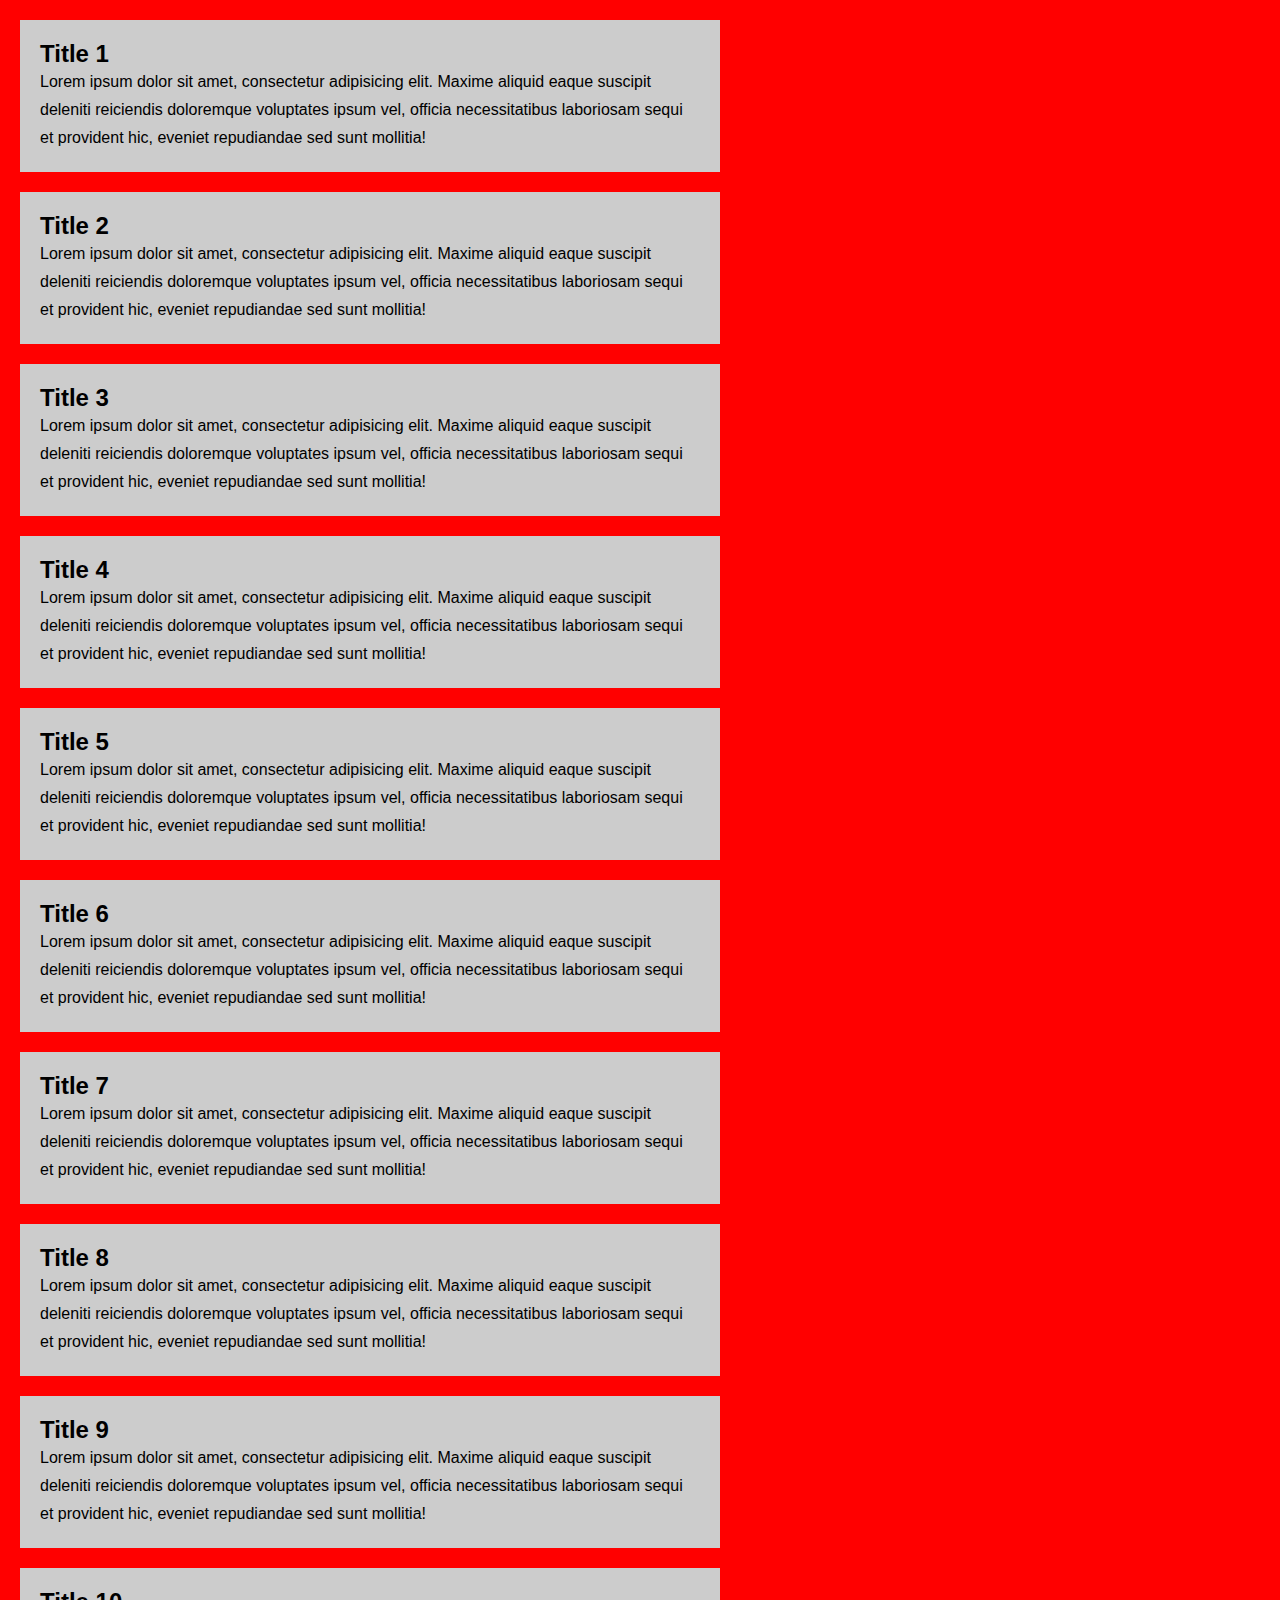
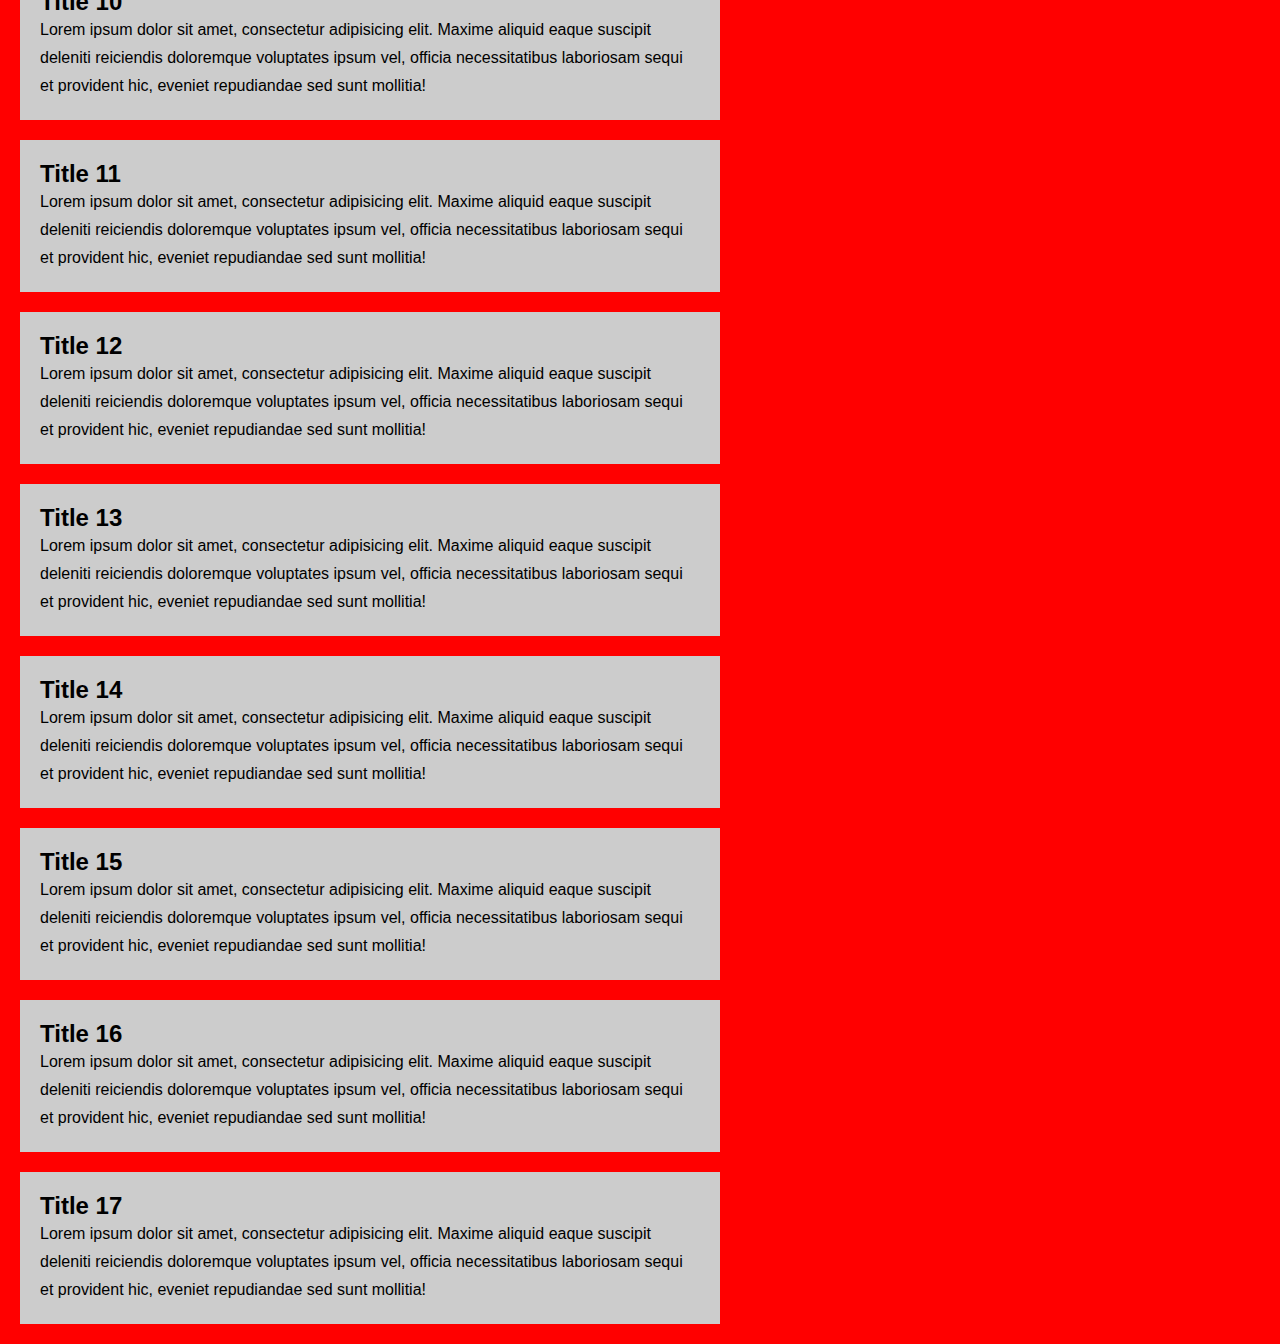
<file: Custom_Scrollbars/index.html>
<!DOCTYPE html>
<html lang="en">
<head>
  <meta charset="UTF-8">
  <meta name="viewport" content="width=device-width, initial-scale=1.0">
  <title>Custom ScrollBar</title>
  <link rel="stylesheet" href="style.css">
</head>
<body>
      <section>
        <div class="card">
          <h2 class="card-title">Title 1</h2>
          <p>Lorem ipsum dolor sit amet, consectetur adipisicing elit. Maxime aliquid eaque suscipit deleniti reiciendis doloremque voluptates ipsum vel, officia necessitatibus laboriosam sequi et provident hic, eveniet repudiandae sed sunt mollitia!</p>
        </div>
        <div class="card">
          <h2 class="card-title">Title 2</h2>
          <p>Lorem ipsum dolor sit amet, consectetur adipisicing elit. Maxime aliquid eaque suscipit deleniti reiciendis doloremque voluptates ipsum vel, officia necessitatibus laboriosam sequi et provident hic, eveniet repudiandae sed sunt mollitia!</p>
        </div>
        <div class="card">
          <h2 class="card-title">Title 3</h2>
          <p>Lorem ipsum dolor sit amet, consectetur adipisicing elit. Maxime aliquid eaque suscipit deleniti reiciendis doloremque voluptates ipsum vel, officia necessitatibus laboriosam sequi et provident hic, eveniet repudiandae sed sunt mollitia!</p>
        </div>
        <div class="card">
          <h2 class="card-title">Title 4</h2>
          <p>Lorem ipsum dolor sit amet, consectetur adipisicing elit. Maxime aliquid eaque suscipit deleniti reiciendis doloremque voluptates ipsum vel, officia necessitatibus laboriosam sequi et provident hic, eveniet repudiandae sed sunt mollitia!</p>
        </div>
        <div class="card">
          <h2 class="card-title">Title 5</h2>
          <p>Lorem ipsum dolor sit amet, consectetur adipisicing elit. Maxime aliquid eaque suscipit deleniti reiciendis doloremque voluptates ipsum vel, officia necessitatibus laboriosam sequi et provident hic, eveniet repudiandae sed sunt mollitia!</p>
        </div>
        <div class="card">
          <h2 class="card-title">Title 6</h2>
          <p>Lorem ipsum dolor sit amet, consectetur adipisicing elit. Maxime aliquid eaque suscipit deleniti reiciendis doloremque voluptates ipsum vel, officia necessitatibus laboriosam sequi et provident hic, eveniet repudiandae sed sunt mollitia!</p>
        </div>
        <div class="card">
          <h2 class="card-title">Title 7</h2>
          <p>Lorem ipsum dolor sit amet, consectetur adipisicing elit. Maxime aliquid eaque suscipit deleniti reiciendis doloremque voluptates ipsum vel, officia necessitatibus laboriosam sequi et provident hic, eveniet repudiandae sed sunt mollitia!</p>
        </div>
        <div class="card">
          <h2 class="card-title">Title 8</h2>
          <p>Lorem ipsum dolor sit amet, consectetur adipisicing elit. Maxime aliquid eaque suscipit deleniti reiciendis doloremque voluptates ipsum vel, officia necessitatibus laboriosam sequi et provident hic, eveniet repudiandae sed sunt mollitia!</p>
        </div>
        <div class="card">
          <h2 class="card-title">Title 9</h2>
          <p>Lorem ipsum dolor sit amet, consectetur adipisicing elit. Maxime aliquid eaque suscipit deleniti reiciendis doloremque voluptates ipsum vel, officia necessitatibus laboriosam sequi et provident hic, eveniet repudiandae sed sunt mollitia!</p>
        </div>
        <div class="card">
          <h2 class="card-title">Title 10</h2>
          <p>Lorem ipsum dolor sit amet, consectetur adipisicing elit. Maxime aliquid eaque suscipit deleniti reiciendis doloremque voluptates ipsum vel, officia necessitatibus laboriosam sequi et provident hic, eveniet repudiandae sed sunt mollitia!</p>
        </div>
        <div class="card">
          <h2 class="card-title">Title 11</h2>
          <p>Lorem ipsum dolor sit amet, consectetur adipisicing elit. Maxime aliquid eaque suscipit deleniti reiciendis doloremque voluptates ipsum vel, officia necessitatibus laboriosam sequi et provident hic, eveniet repudiandae sed sunt mollitia!</p>
        </div>
        <div class="card">
          <h2 class="card-title">Title 12</h2>
          <p>Lorem ipsum dolor sit amet, consectetur adipisicing elit. Maxime aliquid eaque suscipit deleniti reiciendis doloremque voluptates ipsum vel, officia necessitatibus laboriosam sequi et provident hic, eveniet repudiandae sed sunt mollitia!</p>
        </div>
        <div class="card">
          <h2 class="card-title">Title 13</h2>
          <p>Lorem ipsum dolor sit amet, consectetur adipisicing elit. Maxime aliquid eaque suscipit deleniti reiciendis doloremque voluptates ipsum vel, officia necessitatibus laboriosam sequi et provident hic, eveniet repudiandae sed sunt mollitia!</p>
        </div>
        <div class="card">
          <h2 class="card-title">Title 14</h2>
          <p>Lorem ipsum dolor sit amet, consectetur adipisicing elit. Maxime aliquid eaque suscipit deleniti reiciendis doloremque voluptates ipsum vel, officia necessitatibus laboriosam sequi et provident hic, eveniet repudiandae sed sunt mollitia!</p>
        </div>
        <div class="card">
          <h2 class="card-title">Title 15</h2>
          <p>Lorem ipsum dolor sit amet, consectetur adipisicing elit. Maxime aliquid eaque suscipit deleniti reiciendis doloremque voluptates ipsum vel, officia necessitatibus laboriosam sequi et provident hic, eveniet repudiandae sed sunt mollitia!</p>
        </div>
        <div class="card">
          <h2 class="card-title">Title 16</h2>
          <p>Lorem ipsum dolor sit amet, consectetur adipisicing elit. Maxime aliquid eaque suscipit deleniti reiciendis doloremque voluptates ipsum vel, officia necessitatibus laboriosam sequi et provident hic, eveniet repudiandae sed sunt mollitia!</p>
        </div>
        <div class="card">
          <h2 class="card-title">Title 17</h2>
          <p>Lorem ipsum dolor sit amet, consectetur adipisicing elit. Maxime aliquid eaque suscipit deleniti reiciendis doloremque voluptates ipsum vel, officia necessitatibus laboriosam sequi et provident hic, eveniet repudiandae sed sunt mollitia!</p>
        </div>
      </section>
</body>
</html>
</file>
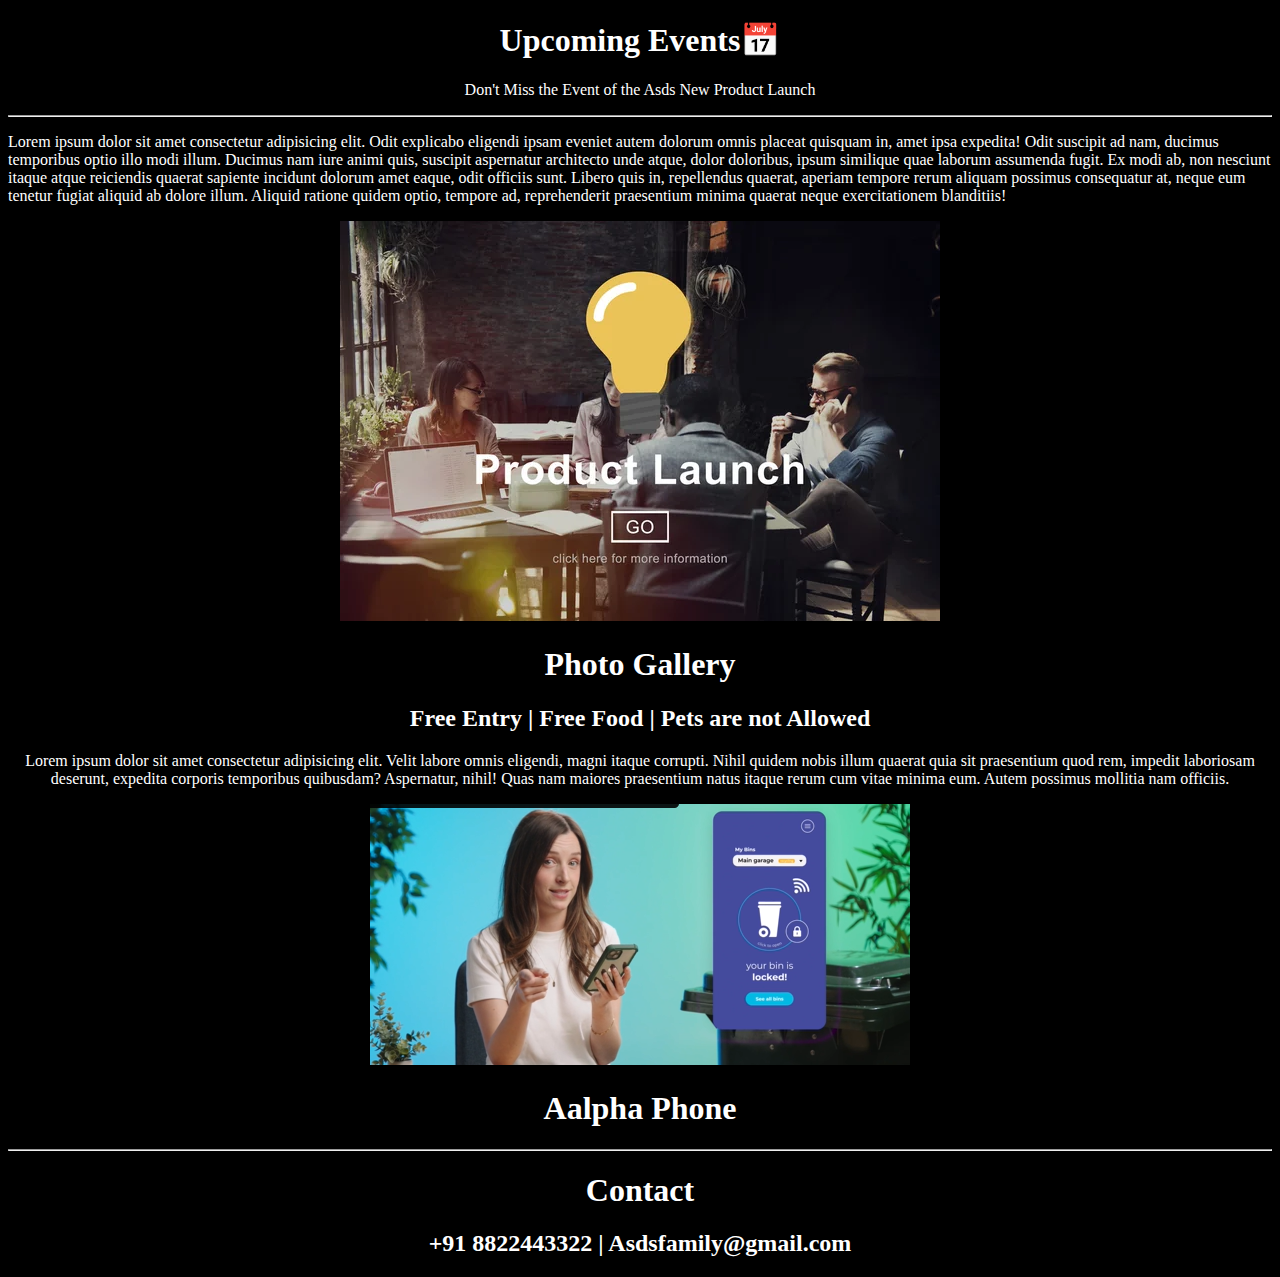
<file: Event/index.html>
<!DOCTYPE html>
<html lang="en">
<head>
  <meta charset="UTF-8">
  <meta name="viewport" content="width=device-width, initial-scale=1.0">
  <title>Events</title>
  <link rel="icon" href="Asds.png" type="img/x-icon"/>
</head>
<body style="background-color: black; color: white;">
  <center>
    <h1>Upcoming Events📅</h1>

    <p>Don't Miss the Event of the Asds New Product Launch</p>
  </center>
  <hr>
  <p>Lorem ipsum dolor sit amet consectetur adipisicing elit. Odit explicabo eligendi ipsam eveniet autem dolorum omnis placeat quisquam in, amet ipsa expedita! Odit suscipit ad nam, ducimus temporibus optio illo modi illum. Ducimus nam iure animi quis, suscipit aspernatur architecto unde atque, dolor doloribus, ipsum similique quae laborum assumenda fugit. Ex modi ab, non nesciunt itaque atque reiciendis quaerat sapiente incidunt dolorum amet eaque, odit officiis sunt. Libero quis in, repellendus quaerat, aperiam tempore rerum aliquam possimus consequatur at, neque eum tenetur fugiat aliquid ab dolore illum. Aliquid ratione quidem optio, tempore ad, reprehenderit praesentium minima quaerat neque exercitationem blanditiis!</p>
  <center>
  <img src="Product.jpg" alt="Product"/>
  <h1>Photo Gallery</h1>
  <h2>Free Entry | Free Food | Pets are not Allowed</h2>
  <p>Lorem ipsum dolor sit amet consectetur adipisicing elit. Velit labore omnis eligendi, magni itaque corrupti. Nihil quidem nobis illum quaerat quia sit praesentium quod rem, impedit laboriosam deserunt, expedita corporis temporibus quibusdam? Aspernatur, nihil! Quas nam maiores praesentium natus itaque rerum cum vitae minima eum. Autem possimus mollitia nam officiis.</p>
  </center>
  <center>
    <img src="Phone.png" alt="phone"/>
    <h1>
      <a href="https://www.youtube.com/watch?v=vYQEUhkkJTE" style="text-decoration: none;color:white;">Aalpha Phone</a>
    </h1>
  </center>
  <center>
    <hr>
    <h1>Contact</h1>
    <h2>+91 8822443322 | Asdsfamily@gmail.com</h2>
  </center>
</body>
</html>
</file>
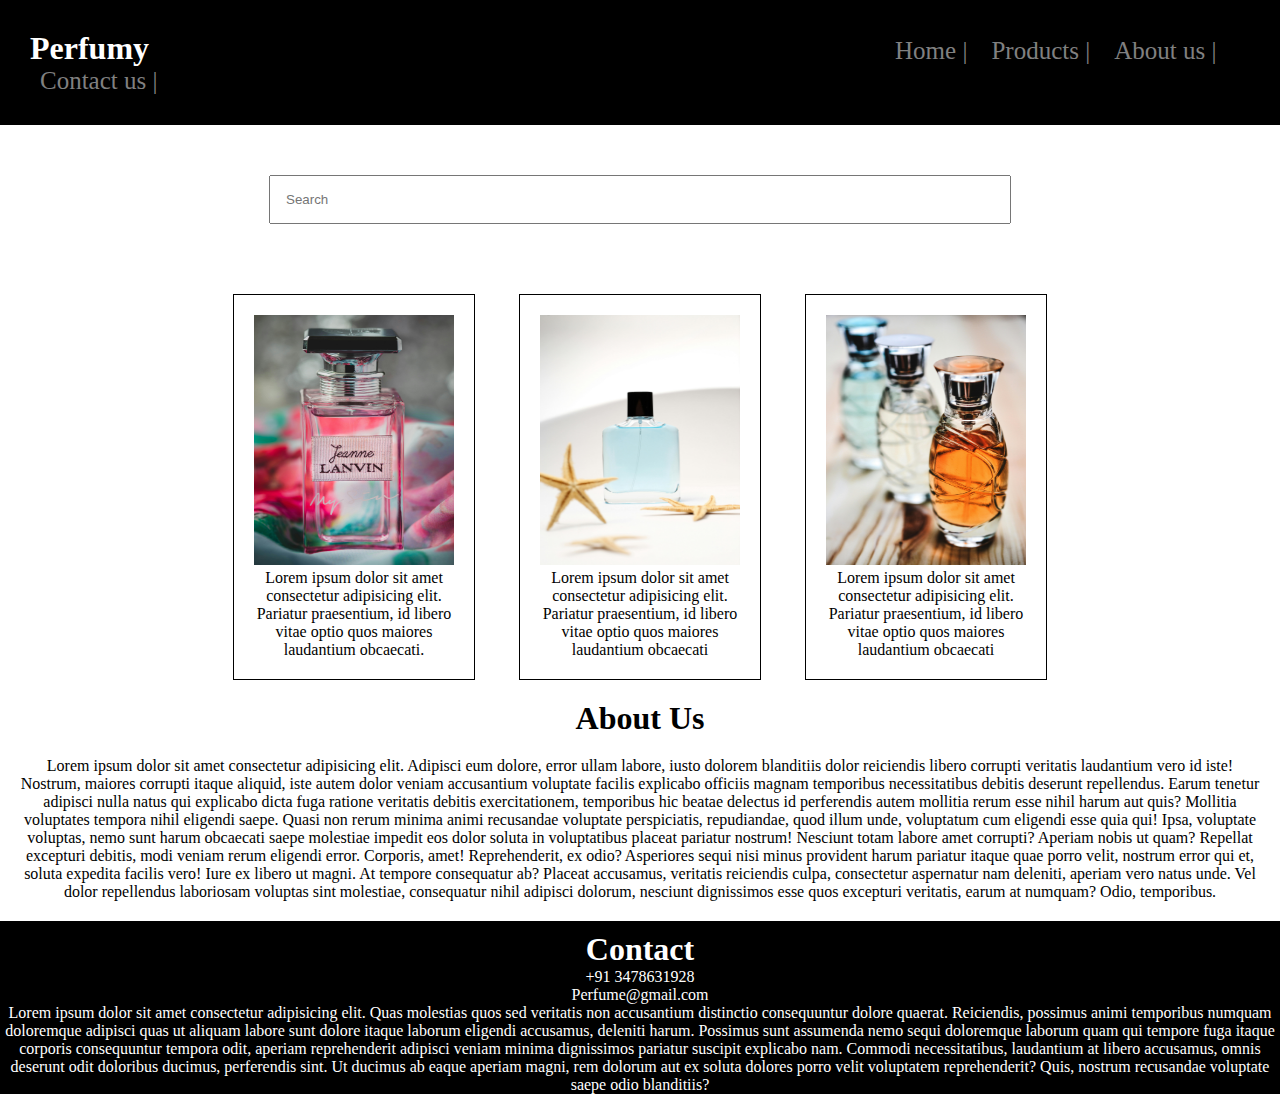
<file: perfume/index.html>
<!DOCTYPE html>
<html lang="en">
<head>
  <meta charset="UTF-8">
  <meta name="viewport" content="width=device-width, initial-scale=1.0">
  <title>Document</title>
  <link rel="stylesheet" href="style.css">
</head>
<body>
  <div class="header">
      <nav>
        <h1>Perfumy</h1>
        <ul>
          <li>Home |</li>
          <li> Products |</li>
          <li> About us |</li>
          <li> Contact us |</li>
        </ul>
      </nav>
  </div>
  <div class="searchbar">
       <input type="text" placeholder="Search">
  </div>
  <div class="products">
        <div class="perfume">
          <img src="Perfume1.jpg" alt="">
          <p>Lorem ipsum dolor sit amet consectetur adipisicing elit. Pariatur praesentium, id libero vitae optio quos maiores laudantium obcaecati.</p>
        </div>
        <div class="perfume">
          <img src="Perfume2.jpg" alt="">
          <p>Lorem ipsum dolor sit amet consectetur adipisicing elit. Pariatur praesentium, id libero vitae optio quos maiores laudantium obcaecati </p>
        </div>
        <div class="perfume">
          <img src="Perfume3.jpg" alt="">
          <p>Lorem ipsum dolor sit amet consectetur adipisicing elit. Pariatur praesentium, id libero vitae optio quos maiores laudantium obcaecati </p>
        </div>
  </div>
  <div class="about">
      <h1>About Us</h1>
      <p>Lorem ipsum dolor sit amet consectetur adipisicing elit. Adipisci eum dolore, error ullam labore, iusto dolorem blanditiis dolor reiciendis libero corrupti veritatis laudantium vero id iste! Nostrum, maiores corrupti itaque aliquid, iste autem dolor veniam accusantium voluptate facilis explicabo officiis magnam temporibus necessitatibus debitis deserunt repellendus. Earum tenetur adipisci nulla natus qui explicabo dicta fuga ratione veritatis debitis exercitationem, temporibus hic beatae delectus id perferendis autem mollitia rerum esse nihil harum aut quis? Mollitia voluptates tempora nihil eligendi saepe. Quasi non rerum minima animi recusandae voluptate perspiciatis, repudiandae, quod illum unde, voluptatum cum eligendi esse quia qui! Ipsa, voluptate voluptas, nemo sunt harum obcaecati saepe molestiae impedit eos dolor soluta in voluptatibus placeat pariatur nostrum! Nesciunt totam labore amet corrupti? Aperiam nobis ut quam? Repellat excepturi debitis, modi veniam rerum eligendi error. Corporis, amet! Reprehenderit, ex odio? Asperiores sequi nisi minus provident harum pariatur itaque quae porro velit, nostrum error qui et, soluta expedita facilis vero! Iure ex libero ut magni. At tempore consequatur ab? Placeat accusamus, veritatis reiciendis culpa, consectetur aspernatur nam deleniti, aperiam vero natus unde. Vel dolor repellendus laboriosam voluptas sint molestiae, consequatur nihil adipisci dolorum, nesciunt dignissimos esse quos excepturi veritatis, earum at numquam? Odio, temporibus.</p>
  </div>
  <div class="Contact">
       <h1>Contact</h1>
       <p>+91 3478631928</p>
       <p>Perfume@gmail.com</p>
       <p>Lorem ipsum dolor sit amet consectetur adipisicing elit. Quas molestias quos sed veritatis non accusantium distinctio consequuntur dolore quaerat. Reiciendis, possimus animi temporibus numquam doloremque adipisci quas ut aliquam labore sunt dolore itaque laborum eligendi accusamus, deleniti harum. Possimus sunt assumenda nemo sequi doloremque laborum quam qui tempore fuga itaque corporis consequuntur tempora odit, aperiam reprehenderit adipisci veniam minima dignissimos pariatur suscipit explicabo nam. Commodi necessitatibus, laudantium at libero accusamus, omnis deserunt odit doloribus ducimus, perferendis sint. Ut ducimus ab eaque aperiam magni, rem dolorum aut ex soluta dolores porro velit voluptatem reprehenderit? Quis, nostrum recusandae voluptate saepe odio blanditiis?
       </p>
  </div>
</body>
</html>
</file>
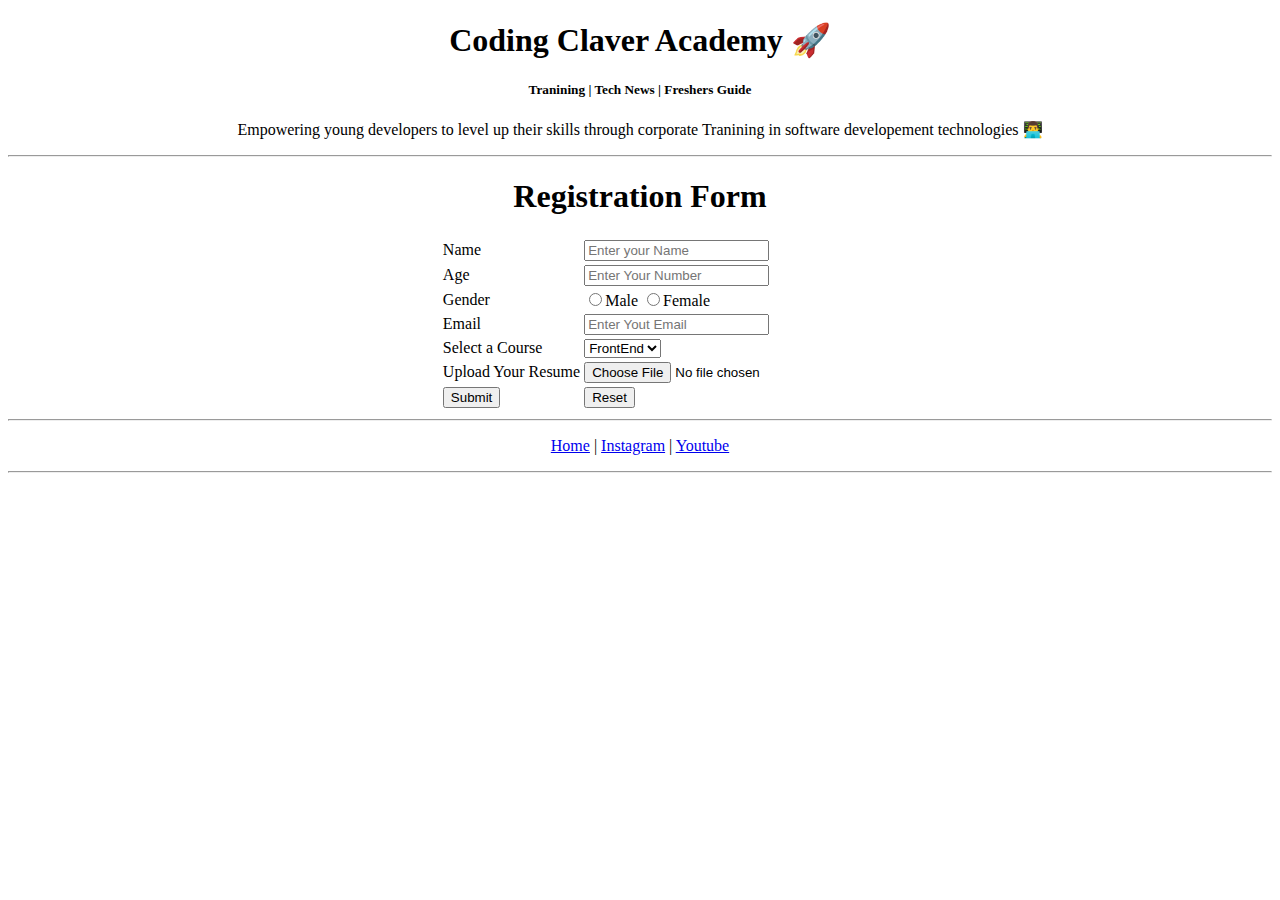
<file: Project2/Register.html>
<!DOCTYPE html>
<html lang="en">
<head>
  <meta charset="UTF-8">
  <meta name="viewport" content="width=device-width, initial-scale=1.0">
  <title>Document</title>
</head>
<body>
  <center>
    <H1>Coding Claver Academy 🚀</H1>
    <h5>Tranining | Tech News | Freshers Guide</h5>
    <p>Empowering young developers to level up their skills through corporate Tranining in software developement technologies 👨‍💻</p>
  </center>
  <hr>
  <center>
    <h1>Registration Form</h1>
    <form>
      <table>
        <tr>
          <td>Name</td>
          <td><input type="text" placeholder="Enter your Name"></td>
        </tr>
        <tr>
          <td>Age</td>
          <td>
            <input type="number" placeholder="Enter Your Number">
          </td>
        </tr>
        <tr>
          <td>Gender</td>
          <td><input type="radio">Male
          <input type="radio">Female</td>
        </tr>
        <tr>
          <td>Email</td>
          <td><input type="text" placeholder="Enter Yout Email"></td>
        </tr>
        <tr>
          <td>Select a Course</td>
          <td><select>
            <option>FrontEnd</option>
            <option>BackEnd</option>
            <option>FullStack </option>
          </select></td>
        </tr>
        <tr>
          <td>Upload Your Resume</td>
          <td><input type="file"></td>
        </tr>
        <tr>
          <td><button type="submit">Submit</button></td>
          <td><button type="reset">Reset</button></td>
        </tr>
      </table>
    </form>
    <hr>
    <p>
      <a href="index.html">Home</a> |
      <a href="https://www.instagram.com/music_with_sakthi/reels/">Instagram</a> |
      <a href="https://youtu.be/dxsawQOQ9lU?si=J4cgBaEZcLJKMrPL">Youtube</a>
    </p>
    <hr>
  </center>
</body>
</html>
</file>
<file: Custom_Scrollbars/style.css>
*{
  padding: 0;
  margin: 0;
  box-sizing: border-box;
  font-family: sans-serif;
}
body{
  background-color: red;
}
.card{
  width:700px;
  background: #ccc;
  padding: 20PX;
  margin: 20PX;
  font-family: sans-serif;
  line-height: 28px;
}
::-webkit-scrollbar{
  background-color:transparent;
  width: 10px;
}
::-webkit-scrollbar-thumb{
  background:linear-gradient(#FF2525,#FFE53B);
  border-radius: 10px;
}
</file>
<file: perfume/style.css>
*{
  margin: 0px;
  padding: 0px;
}
.header{
  background-color: black;
  color: white;
}
nav{
  padding: 30px;
}
h1,li,ul{
  display: inline;
}
li{
  font-size: 25px;
  padding: 10px;
  color: gray;
  cursor: pointer;
}
ul{
  margin-left: 60%;
}
li:hover{
  color: white;
}
input{
   width: 60%;
   padding: 15px;
}
.searchbar{
  padding: 50px;
  text-align: center;
}
img{
  width: 200px;
  height:250px;
}
.perfume{
  display: inline-block;
  width: 200px;
  border: 1px solid black;
  align-items: center;
  padding: 20px;
  margin: 20px;
}
.products{
  text-align: center;
}
.perfume:hover{
  background-color: black;
  color: white;
}
.about{
  text-align: center;
}
.about p{
  margin:20px;
}
.Contact{
  text-align: center;
  display: inline-block;
  background-color: black;
  color: white;
  padding-top: 10px;
}
</file>
